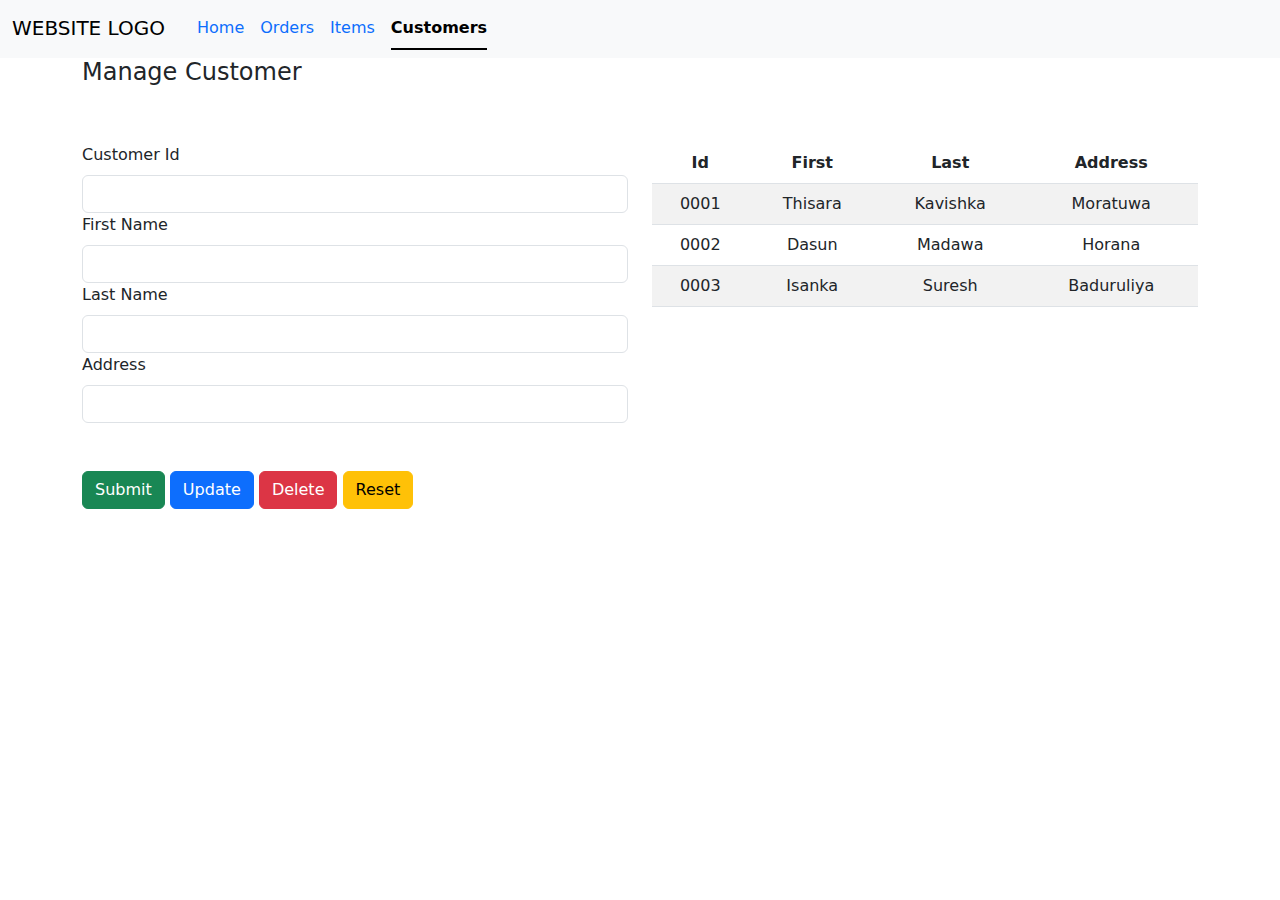
<file: customers.html>
<!DOCTYPE html>
<html lang="en">
<head>
    <meta charset="UTF-8">
    <title>Customers</title>
    <link rel="stylesheet" href="assets/css/normalize.css">
    <link rel="stylesheet" href="assets/bootstrap/css/bootstrap.min.css">
</head>
<body>
<header>
    <nav class="navbar bg-body-tertiary">
        <div class="container-fluid">
            <ul class="nav nav-underline align-content-lg-start">
                <a class="navbar-brand" href="#">
                    <!-- need to add logo for POS system -->
                    WEBSITE LOGO
                </a>
                <li class="nav-item">
                    <a class="nav-link" href="index.html">Home</a>
                </li>
                <li class="nav-item">
                    <a class="nav-link" href="orders.html">Orders</a>
                </li>
                <li class="nav-item">
                    <a class="nav-link" href="items.html">Items</a>
                </li>
                <li class="nav-item">
                    <a class="nav-link active" href="customers.html">Customers</a>
                </li>
            </ul>
        </div>
    </nav>
</header>
<main>
    <div class="container">
        <div class="row mb-5">
            <div class="col">
                <h4 class="header">Manage Customer</h4>
            </div>
        </div>
        <div class="content row">
            <div class="order-form col col-lg-6 col-md-12 col-sm-12 col-12">
                <form>
                    <div>
                        <label for="customerId" class="form-label">Customer Id</label>
                        <input type="number" class="form-control" id="customerId">
                    </div>
                    <div>
                        <label for="firstName" class="form-label">First Name</label>
                        <input type="text" class="form-control" id="firstName">
                    </div>
                    <div>
                        <label for="lastName" class="form-label">Last Name</label>
                        <input type="text" class="form-control" id="lastName">
                    </div>
                    <div>
                        <label for="address" class="form-label">Address</label>
                        <input type="text" class="form-control" id="address">
                    </div>
                    <div class="mt-5">
                        <button type="submit" class="btn btn-success" id="customer_submit">Submit</button>
                        <button type="button" class="btn btn-primary" id="customer_update">Update</button>
                        <button type="button" class="btn btn-danger" id="customer_delete">Delete</button>
                        <button type="reset" class="btn btn-warning">Reset</button>
                    </div>
                </form>
            </div>
            <div class="col col-lg-6 col-md-12 col-sm-12 col-12 d-flex flex-column align-items-end">
                <table class="table table-striped text-center ">
                    <thead>
                    <tr>
                        <th scope="col">Id</th>
                        <th scope="col">First</th>
                        <th scope="col">Last</th>
                        <th scope="col">Address</th>
                    </tr>
                    </thead>
                    <tbody id="customer-tbl-body">
                    <tr>
                        <td>0001</td>
                        <td>Thisara</td>
                        <td>Kavishka</td>
                        <td>Moratuwa</td>
                    </tr>
                    <tr>
                        <td>0002</td>
                        <td>Dasun</td>
                        <td>Madawa</td>
                        <td>Horana</td>
                    </tr>
                    <tr>
                        <td>0003</td>
                        <td>Isanka</td>
                        <td>Suresh</td>
                        <td>Baduruliya</td>
                    </tr>
                    </tbody>
                </table>
            </div>
        </div>
    </div>
    <script src="assets/bootstrap/js/bootstrap.min.js"></script>
    <script src="assets/js/jquery.min.js"></script>
    <script type="module" src="controller/CustomerController.js"></script>
</main>
</body>
</html>
</file>
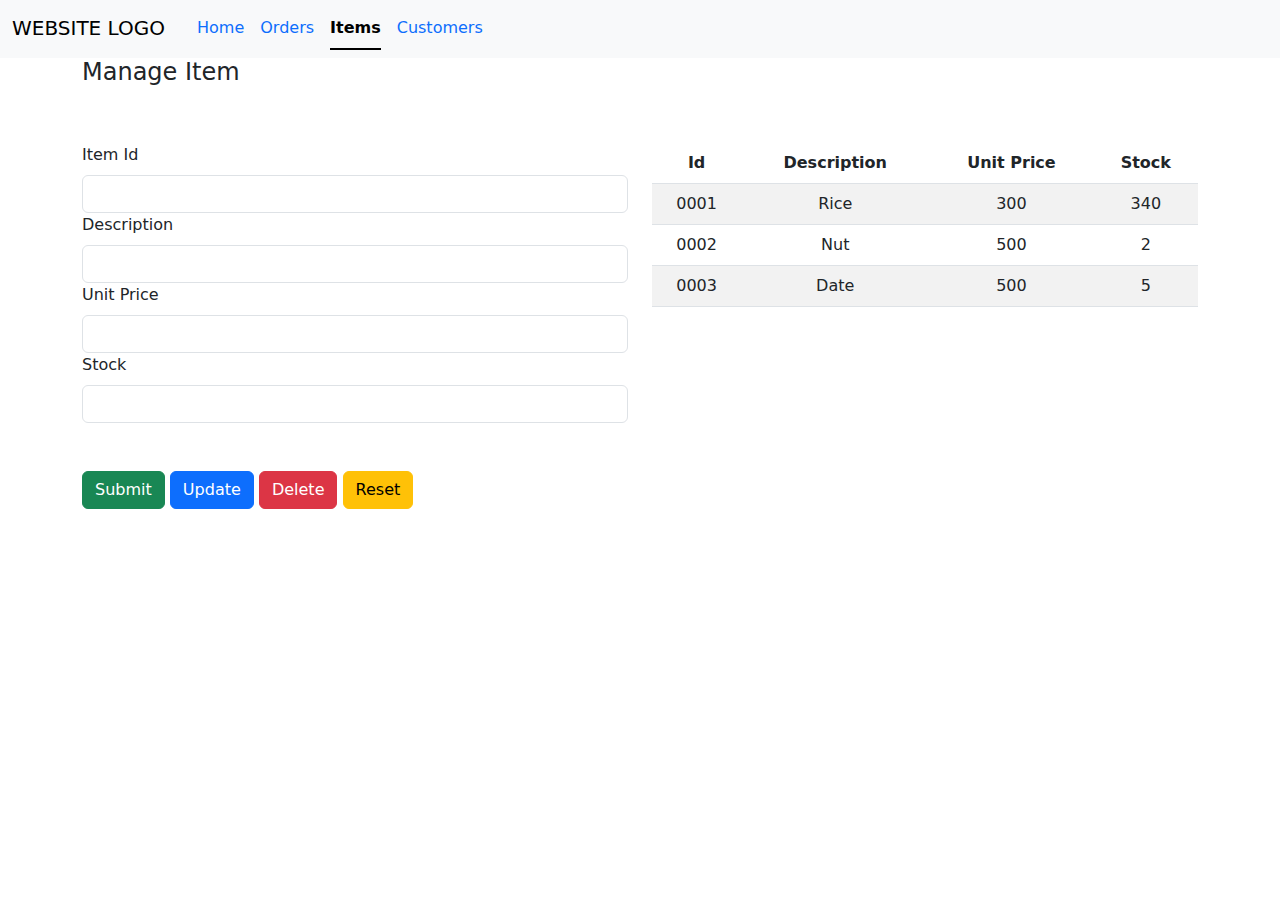
<file: items.html>
<!DOCTYPE html>
<html lang="en">
<head>
    <meta charset="UTF-8">
    <title>Items</title>
    <link rel="stylesheet" href="assets/css/normalize.css">
    <link rel="stylesheet" href="assets/bootstrap/css/bootstrap.min.css">
</head>
<body>
<header>
    <nav class="navbar bg-body-tertiary">
        <div class="container-fluid">
            <ul class="nav nav-underline align-content-lg-start">
                <a class="navbar-brand" href="#">
                    <!-- need to add logo for POS system -->
                    WEBSITE LOGO
                </a>
                <li class="nav-item">
                    <a class="nav-link" href="index.html">Home</a>
                </li>
                <li class="nav-item">
                    <a class="nav-link" href="orders.html">Orders</a>
                </li>
                <li class="nav-item">
                    <a class="nav-link active" href="items.html">Items</a>
                </li>
                <li class="nav-item">
                    <a class="nav-link" href="customers.html">Customers</a>
                </li>
            </ul>
        </div>
    </nav>
</header>
<main>
    <div class="container">
        <div class="row mb-5">
            <div class="col">
                <h4 class="header">Manage Item</h4>
            </div>
        </div>
        <div class="content row">
            <div class="order-form col col-lg-6 col-md-12 col-sm-12 col-12">
                <form>
                    <div>
                        <label for="itemId" class="form-label">Item Id</label>
                        <input type="number" class="form-control" id="itemId">
                    </div>
                    <div>
                        <label for="description" class="form-label">Description</label>
                        <input type="text" class="form-control" id="description">
                    </div>
                    <div>
                        <label for="unitPrice" class="form-label">Unit Price</label>
                        <input type="number" class="form-control" id="unitPrice">
                    </div>
                    <div>
                        <label for="stock" class="form-label">Stock</label>
                        <input type="number" class="form-control" id="stock">
                    </div>
                    <div class="mt-5">
                        <button type="submit" class="btn btn-success" id="item_submit">Submit</button>
                        <button type="button" class="btn btn-primary" id="item_update">Update</button>
                        <button type="button" class="btn btn-danger" id="item_delete">Delete</button>
                        <button type="reset" class="btn btn-warning">Reset</button>
                    </div>
                </form>
            </div>
            <div class="col col-lg-6 col-md-12 col-sm-12 col-12 d-flex flex-column align-items-end">
                <table class="table table-striped text-center ">
                    <thead>
                    <tr>
                        <th scope="col">Id</th>
                        <th scope="col">Description</th>
                        <th scope="col">Unit Price</th>
                        <th scope="col">Stock</th>
                    </tr>
                    </thead>
                    <tbody id="item-tbl-body">
                    <tr>
                        <td>0001</td>
                        <td>Rice</td>
                        <td>300</td>
                        <td>340</td>
                    </tr>
                    <tr>
                        <td>0002</td>
                        <td>Nut</td>
                        <td>500</td>
                        <td>2</td>
                    </tr>
                    <tr>
                        <td>0003</td>
                        <td>Date</td>
                        <td>500</td>
                        <td>5</td>
                    </tr>
                    </tbody>
                </table>
            </div>
        </div>
    </div>
    <script src="assets/bootstrap/js/bootstrap.min.js"></script>
    <script src="assets/js/jquery.min.js"></script>
    <script type="module" src="controller/ItemController.js"></script>
</main>
</body>
</html>
</file>
